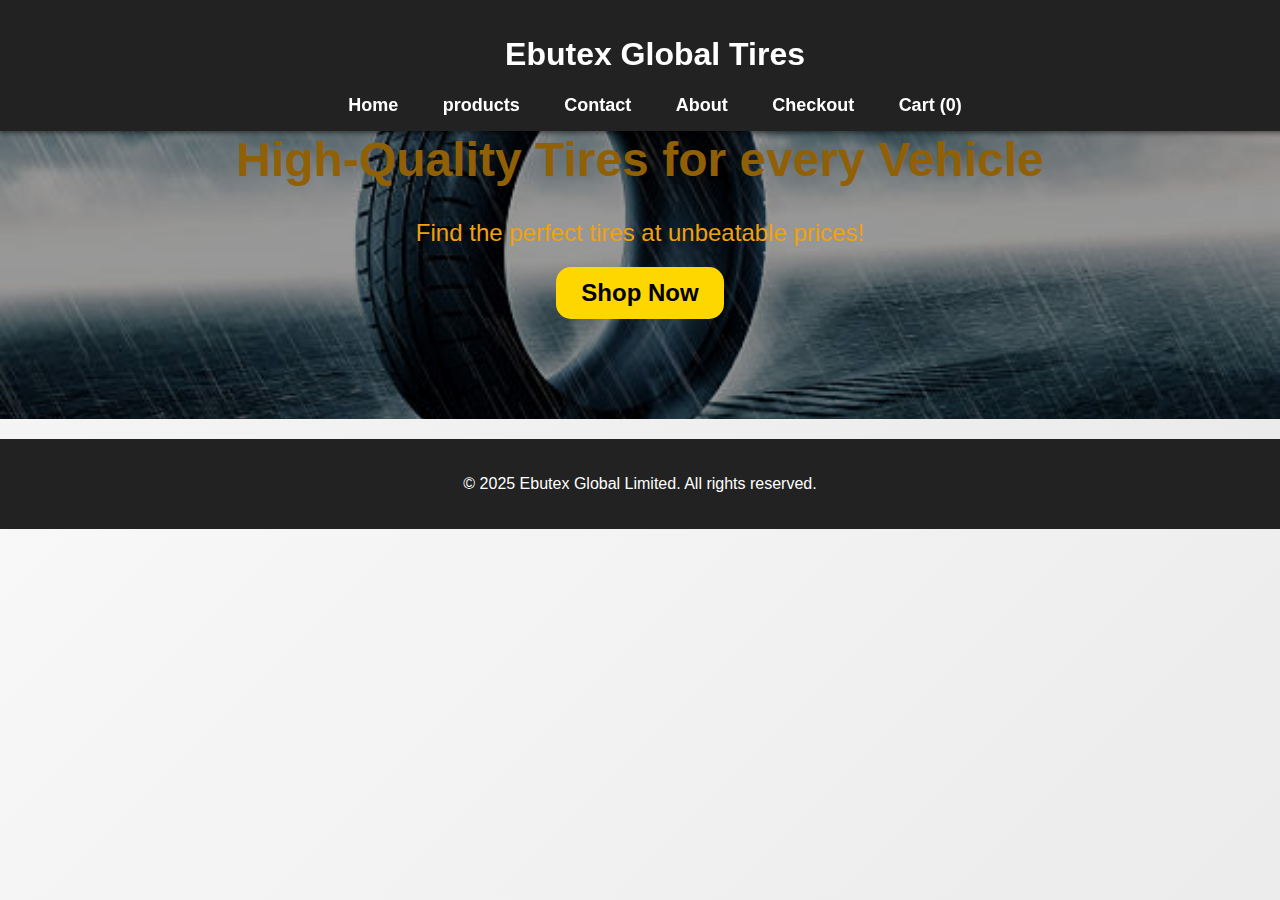
<file: index.html>
<!DOCTYPE html>
<html lang="en">
<head>
    <meta charset="UTF-8">
    <meta name="viewport" content="width=device-width, initial-scale=1.0">
    <title>Ebutex Global</title>
    <link rel="stylesheet" href="style/style.css">
</head>
<body>
    <header>
        <h1>Ebutex Global Tires</h1>
        <nav>
            <ul>
                <li><a href="index.html">Home</a></li>
                <li><a href="products.html">products</a></li>
                <li><a href="contact.html">Contact</a></li>
                <li><a href="about.html">About</a></li>
                <li><a href="checkout.html">Checkout</a></li>
                <li><a href="cart.html">Cart (<span id="cart-count">0</span>)</a></li>
            </ul>
        </nav>
    </header>

    <section class="hero">
        <h1>High-Quality Tires for every Vehicle</h1>
        <p>Find the perfect tires at unbeatable prices!</p>
        <a href="products.html" class="btn">Shop Now</a>

        <div class="hover-writeup">
            <p>Our tires offer superior grip, longevity, and performance for all road conditions.</p>
        </div>
    </section>

    <footer>
        <p>&copy; 2025 Ebutex Global Limited. All rights reserved.</p>
    </footer>
    
    <script src="js/script.js"></script>
</body>
</html>
</file>
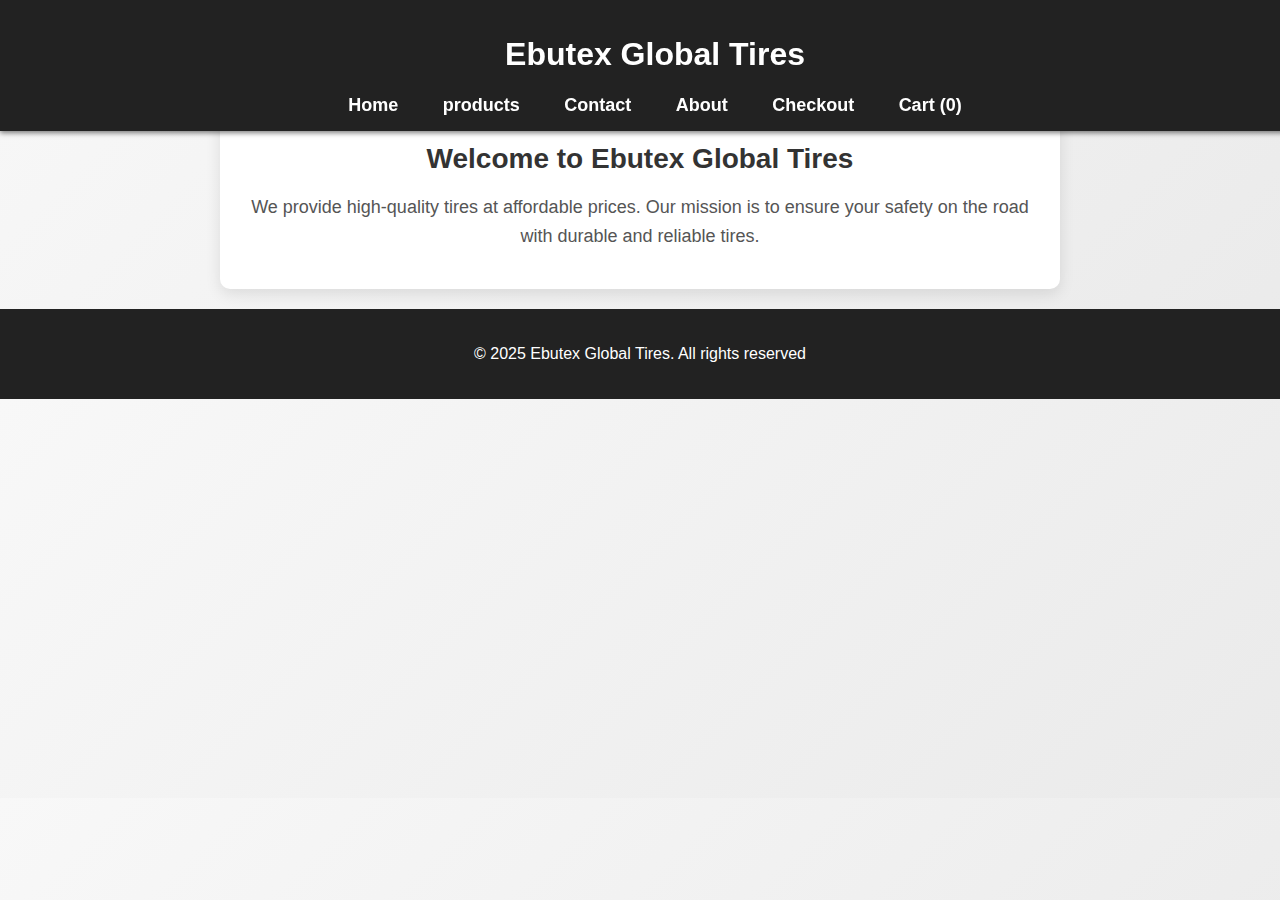
<file: about.html>
<!DOCTYPE html>
<html lang="en">
<head>
    <meta charset="UTF-8">
    <meta name="viewport" content="width=device-width, initial-scale=1.0">
    <title>About Us - Tire Shop</title>
    <link rel="stylesheet" href="style/style.css">
</head>
<body>
    <header>
        <h1>Ebutex Global Tires</h1>
        <nav>
            <ul>
                <li><a href="index.html">Home</a></li>
                <li><a href="products.html">products</a></li>
                <li><a href="contact.html">Contact</a></li>
                <li><a href="about.html">About</a></li>
                <li><a href="checkout.html">Checkout</a></li>
                <li><a href="cart.html">Cart (<span id="cart-count">0</span>)</a></li>
            </ul>
        </nav>
    </header>

    <section class="about">
        <h2>Welcome to Ebutex Global Tires</h2>
        <p>We provide high-quality tires at affordable prices. Our mission is to ensure your safety
            on the road with durable and reliable tires.
        </p>
    </section>

    <footer>
        <p>&copy; 2025 Ebutex Global Tires. All rights reserved</p>
    </footer>
   
    <script src="js/script.js"></script>
</body>
</html>
</file>
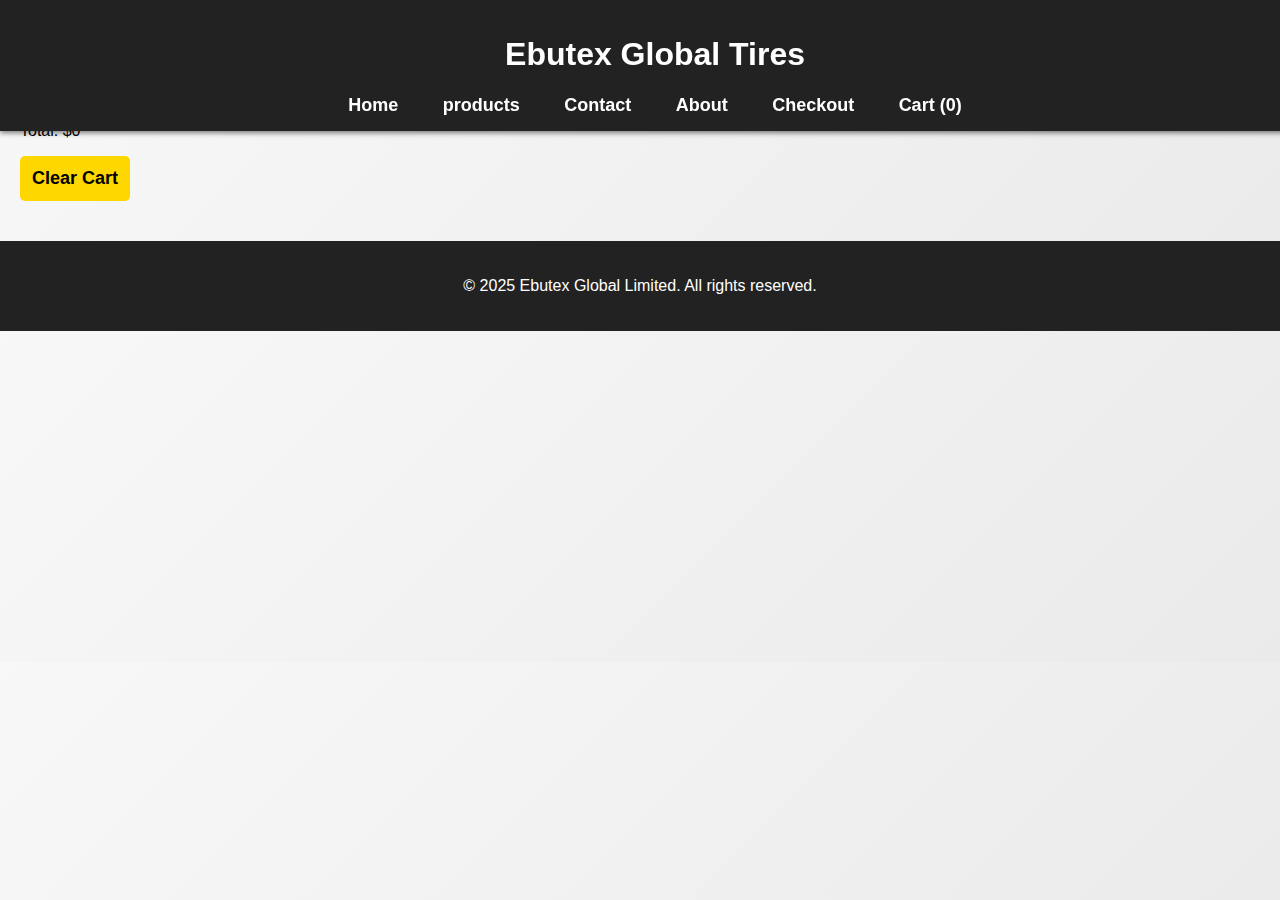
<file: cart.html>
<!DOCTYPE html>
<html lang="en">
<head>
    <meta charset="UTF-8">
    <meta name="viewport" content="width=device-width, initial-scale=1.0">
    <title>Cart - Tire Shop</title>
    <link rel="stylesheet" href="style/style.css">
</head>
<body>
    <header>
        <h1>Ebutex Global Tires</h1>
        <nav>
            <ul>
                <li><a href="index.html">Home</a></li>
                <li><a href="products.html">products</a></li>
                <li><a href="contact.html">Contact</a></li>
                <li><a href="about.html">About</a></li>
                <li><a href="checkout.html">Checkout</a></li>
                <li><a href="cart.html">Cart (<span id="cart-count">0</span>)</a></li>
            </ul>
        </nav>
    </header>

    <section class="cart">
        <h2>Your Cart</h2>
        <div class="cart-items"></div>
        <p>Total: $<span>0</span></p>
        <button onclick="clearCart()">Clear Cart</button>
    </section>

    <footer>
        <p>&copy; 2025 Ebutex Global Limited. All rights reserved.</p>
    </footer>

    <script src="js/script.js"></script>
</body>
</html>
</file>
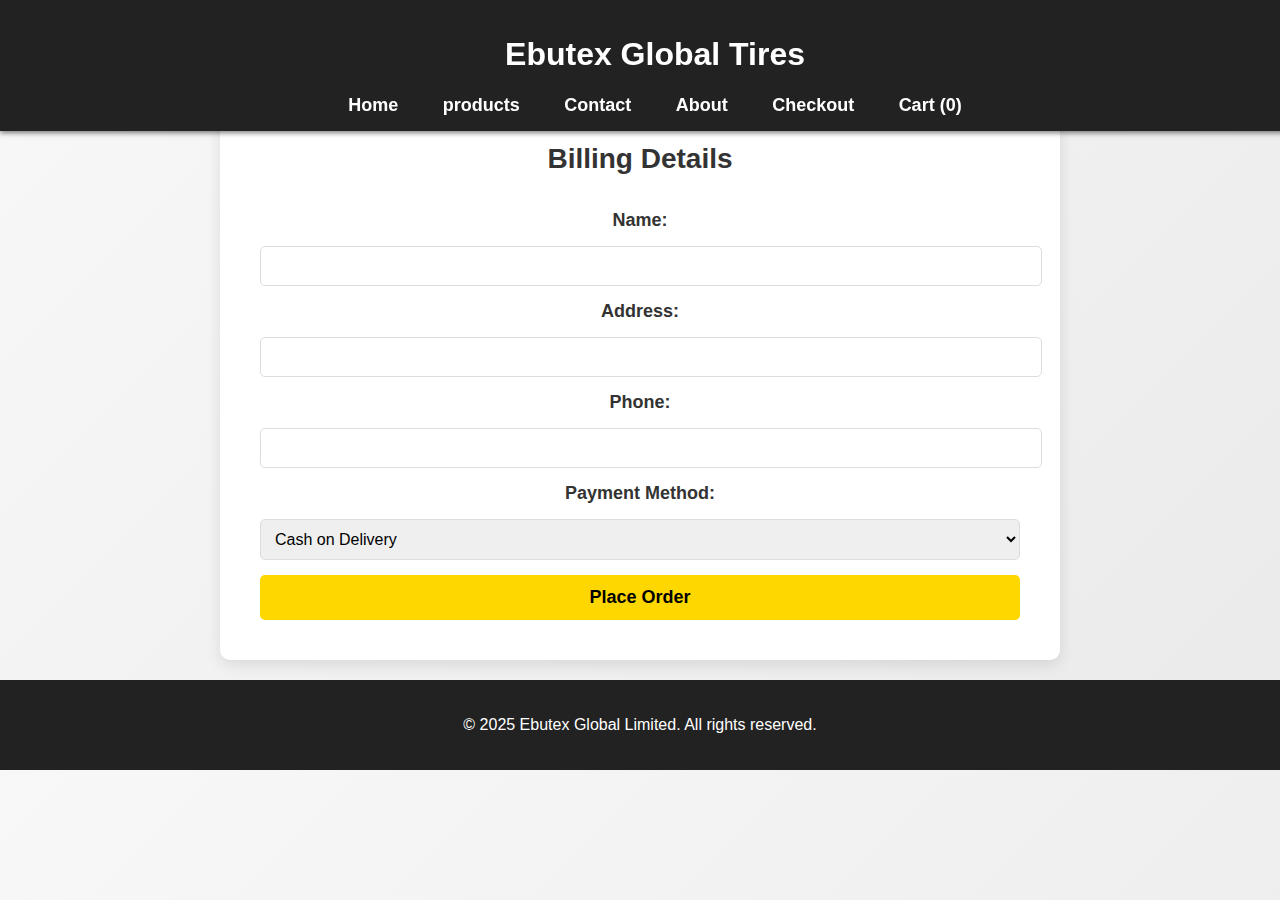
<file: checkout.html>
<!DOCTYPE html>
<html lang="en">
<head>
    <meta charset="UTF-8">
    <meta name="viewport" content="width=device-width, initial-scale=1.0">
    <title>Checkout - Tire Shop</title>
    <link rel="stylesheet" href="style/style.css">
</head>
<body>
    <header>
        <h1>Ebutex Global Tires</h1>
        <nav>
            <ul>
                <li><a href="index.html">Home</a></li>
                <li><a href="products.html">products</a></li>
                <li><a href="contact.html">Contact</a></li>
                <li><a href="about.html">About</a></li>
                <li><a href="checkout.html">Checkout</a></li>
                <li><a href="cart.html">Cart (<span id="cart-count">0</span>)</a></li>
            </ul>
        </nav>
    </header>

    <section class="checkout">
        <h2>Billing Details</h2>
        <form>
            <label>Name:</label>
            <input type="text" required>

            <label>Address:</label>
            <input type="text" required>

            <label>Phone:</label>
            <input type="text" required>

            <label>Payment Method:</label>
            <select >
                <option>Cash on Delivery</option>
                <option>Credit Card</option>
            </select>

            <button type="submit">Place Order</button>
        </form>
    </section>

    <footer>
        <p>&copy; 2025 Ebutex Global Limited. All rights reserved.</p>
    </footer>

    <script src="js/script.js"></script>
</body>
</html>
</file>
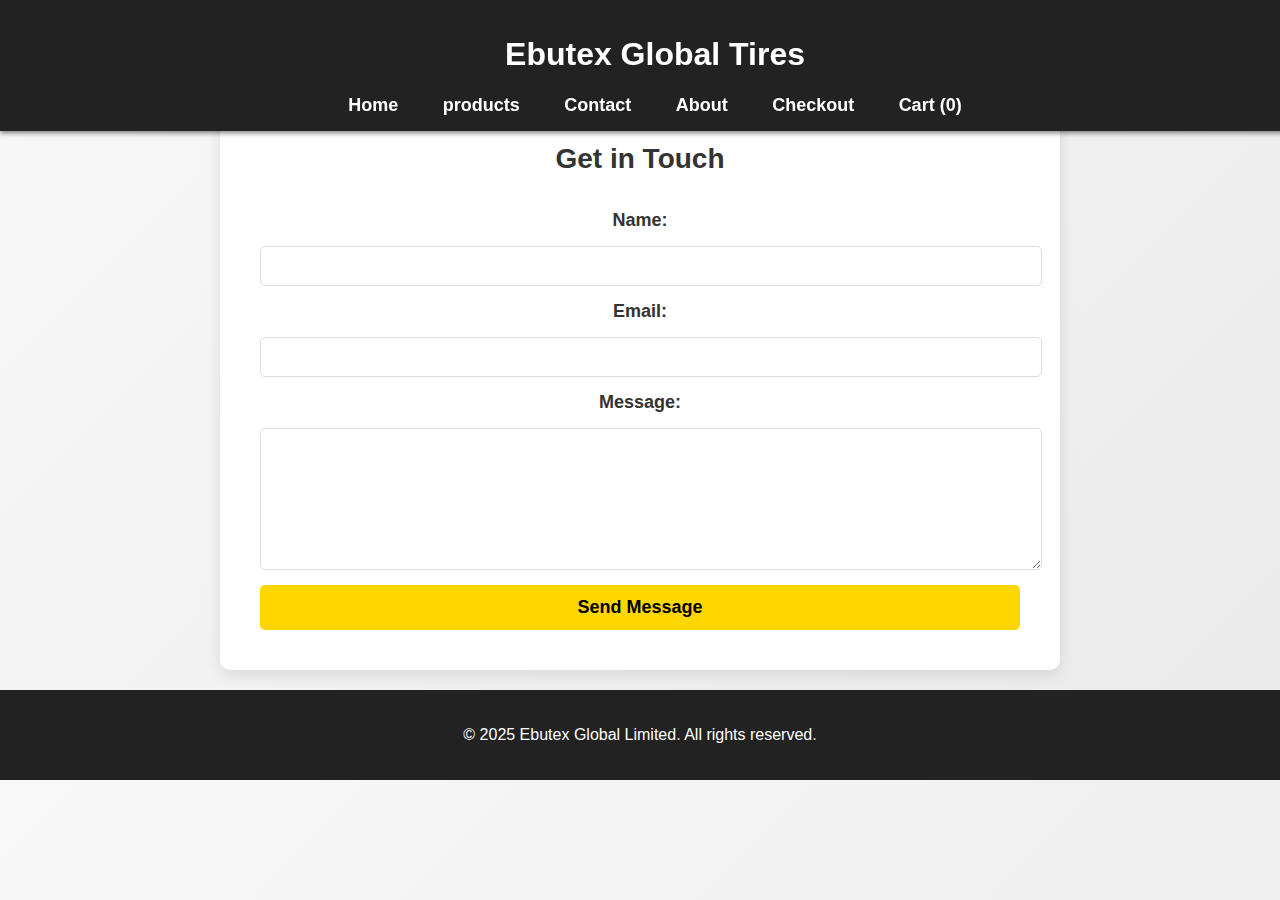
<file: contact.html>
<!DOCTYPE html>
<html lang="en">
<head>
    <meta charset="UTF-8">
    <meta name="viewport" content="width=device-width, initial-scale=1.0">
    <title>Contact - Tire Shop</title>
    <link rel="stylesheet" href="style/style.css">
</head>
<body>
    <header>
        <h1>Ebutex Global Tires</h1>
        <nav>
            <ul>
                <li><a href="index.html">Home</a></li>
                <li><a href="products.html">products</a></li>
                <li><a href="contact.html">Contact</a></li>
                <li><a href="about.html">About</a></li>
                <li><a href="checkout.html">Checkout</a></li>
                <li><a href="cart.html">Cart (<span id="cart-count">0</span>)</a></li>
            </ul>
        </nav>
    </header>

    <section class="contact">
        <h2>Get in Touch</h2>
        <form action="#" method="post">
            <label for="">Name:</label>
            <input type="text" required>

            <label for="">Email:</label>
            <input type="email" required>

            <label for="">Message:</label>
            <textarea required></textarea>

            <button type="submit">Send Message</button>
        </form>
    </section>

    <footer>
        <p>&copy; 2025 Ebutex Global Limited. All rights reserved.</p>
    </footer>

    <script src="js/script.js"></script>
</body>
</html>
</file>
<file: style/style.css>
body {
    font-family: Arial;
    margin: 0;
    padding: 0;
    background: linear-gradient(135deg, #f8f8f8, #eaeaea);
    animation: fadeIn 1.5s ease-in;
}

@keyframes fadeIn {
    from {
        opacity: 0; }
    to {opacity: 1;}
}

header {
    background-color: #222;
    color: white;
    padding: 15px;
    text-align: center;
    position: fixed;
    width: 100%;
    top: 0;
    z-index: 1000;
    box-shadow: 0 2px 5px rgba(0, 0, 0, 0.5);
    animation: slideDown 0.8s ease-out;
}

@keyframes slideDown{
    from {transform: translateY(-100px);}
    to {transform: translateY(0);}
}

nav ul {
    list-style: none;
    padding: 0;
    margin: 0;
}

nav ul li {
    display: inline-block;
    margin: 0 20px;
    position: relative;
}

nav ul li a {
    color: white;
    text-decoration: none;
    font-size: 18px;
    font-weight: bold;
    transition: color 0.3s;
}

nav ul li a:hover {
    color: #ffd700;
}

.hero {
    text-align: center;
    padding: 100px 20px;
    background: url(/img/tire-and-rain.jpg) center/cover
    no-repeat;
    color: rgb(241, 161, 13);
    font-size: 24px;
    position: relative;
    overflow: hidden;
}

.hero::after {
    content: "";
    position: absolute;
    top: 0; left: 0;
    width: 100%; height: 100%;
    background: rgba(0, 0, 0, 0.4);
}

.hero-content {
    position: relative;
    z-index: 2;
}

.hover-writeup {
    position: absolute;
    bottom: 0;
    left: 0;
    width: 100%;
    padding: 20px;
    background: rgba(0, 0, 0, 0.8);
    color: #fff;
    opacity: 0;
    transform: translateY(100%);
    transition: opacity 0.5s ease, transform 0.5s ease;
    z-index: 3;
}

.hero:hover .hover-writeup {
    opacity: 1;
    transform: translateY(0);
}

h2 {
    font-size: 36px;
    position: relative;
    z-index: 1;
    animation: bounce 1s ease-out;
}

@keyframes bounce {
    0% {opacity: 0;
    transform: scale(0.3);}
    50% {opacity: 1;
        transform: scale(1.05);}
        70% {transform: scale(0.9);}
}

.hero p {
    position: relative;
    z-index: 1;
    margin: 20px 0;
    animation: fadeInText 2s ease-in;
}

@keyframes fadeInText {
    from { opacity: 0;}
    to { opacity: 1;}
}

.hero .btn {
    display: inline-block;
    background-color: #ffd700;
    color: black;
    padding: 12px 25px;
    font-weight: bold;
    border-radius: 15px;
    transition: 0.3s;
    text-decoration: none;
    transition: background-color 0.3s, transform 0.3s;
    position: relative;
    z-index: 1;
}

.hero .btn:hover {
    background-color: #ffcc;
    transform: translateY(-3px);
}


.products, .cart {
    padding: 20px;
}

.products-grid {
    display: flex;
    grid-template-columns: repeat(auto-fit, minmax(250px,
    1fr));
    gap: 20px;
    padding: 40px;
    max-width: 1200px;
    margin:140px auto 40px;
}
.product {
    background: white;
    border: 1px solid #ddd;
    padding: 20px;
    border-radius: 10px;
    box-shadow: 0 5px 15px rgba(0, 0, 0, 0.1);
    text-align: center;
    transition: transform 0.3s, box-shadow 0.3s;
}

.product:hover {
    transform: translateY(-5px);
    box-shadow: 0 8px 20px rgba(0, 0, 0, 0.2);
}

.product img {
    width: 100%;
    max-height: 150px;
    /* min-height: 500px; */
    object-fit: scale-down;
    display: block;
    margin: auto;
    border-radius: 5px;
    transition: transform 0.3s;
}

.product img:hover {
    transform: scale(1.05);
}

.product h3 {
    font-size: 18px;
    margin: 10px 0;
}

.product p {
    font-size: 16px;
    color: #555;
}

.product button {
    background-color: #ffd700;
    border: none;
    padding: 10px 15px;
    font-size: 16px;
    cursor: pointer;
    border-radius: 5px;
    transition:background-color 0.3s, transform 0.3s;
}

.product button:hover {
    background-color: #ffcc;
    transform: scale(1.05);
}

.about, .contact, .checkout {
    max-width: 800px;
    margin: 100px auto 20px;
    padding: 20px;
    background: white;
    border-radius: 10px;
    box-shadow: 0 5px 15px rgba(0, 0, 0, 0.1);
    text-align: center;
    animation: fadeIn 1s ease-in;
}

.about h2, .contact h2, .checkout h2 {
    font-size: 28px;
    color: #333;
    margin-bottom: 15px;
    /* animation: slideUp 0.8s ease-out; */
}

@keyframes slideUp{
    from {transform: translateY(20px); opacity: 0;}
    to {transform: translateY(0); opacity: 1;}
}

.about p {
    font-size: 18px;
    line-height: 1.6;
    color: #555;
}

form {
    display: flex;
    flex-direction: column;
    gap: 15px;
    padding: 20px;
}

label {
    font-size: 18px;
    font-weight: bold;
    color: #333;
}

input, textarea, select {
    width: 100%;
    padding: 10px;
    font-size: 16px;
    border: 1px solid #ddd;
    border-radius: 5px;
}

input:focus, textarea:focus, select:focus {
    border-color: #ffd700;
    outline: none;
}

textarea {
    height: 120px;
}

button {
    background-color: #ffd700;
    color: black;padding: 12px;
    font-size: 18px;
    font-weight: bold;
    border: none;
    border-radius: 5px;
    cursor: pointer;
    transition: background-color 0.3s, transform 0.3s;
}

button:hover {
    background-color: #ffcc;
    transform: scale(1.05);
}

footer {
    text-align: center;
    padding: 20px;
    background-color: #222;
    color: white;
    margin-top: 20px;
}

@media (max-width: 768px) {
    .products-grid {
        grid-template-columns:1fr;
    }
    .hero {
        padding: 80px 20px;
    }
    nav ul li {
        display: block;
        margin: 10px 0;
    }
}
</file>
